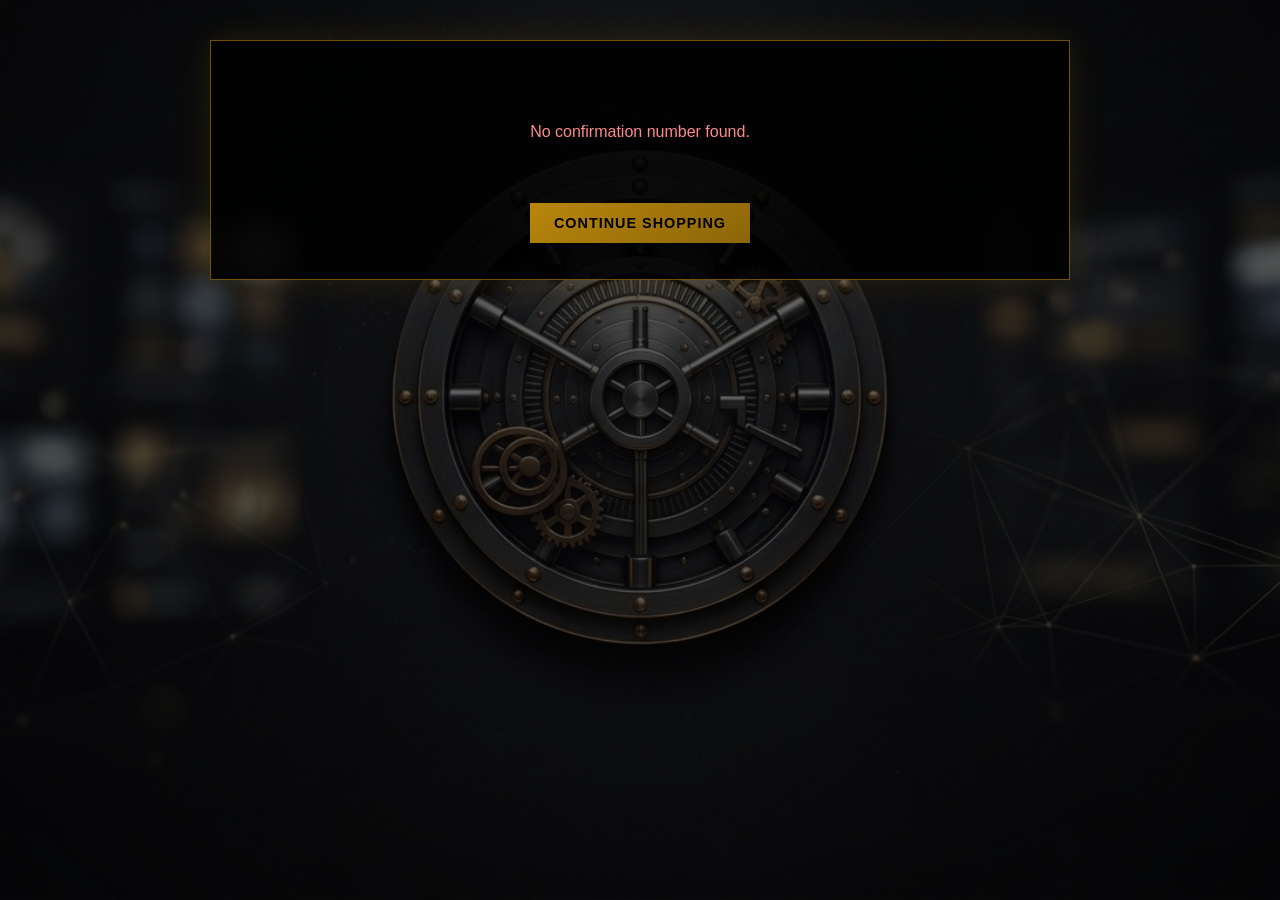
<file: templates/order_confirmation.html>
<!--
Created by Kaila Roberts 4/18/26
Updated by Day Ekoi 4/22/26 - JS-driven, loads order data from API
-->

<!DOCTYPE html>
<html lang="en">
<head>
    <meta charset="UTF-8">
    <meta name="viewport" content="width=device-width, initial-scale=1.0">
    <title>Order Confirmed | The Vault</title>
    <style>
        :root { --gold: #B8860B; --gold-light: #d4af37; }

        body {
            background: linear-gradient(rgba(0,0,0,0.6), rgba(0,0,0,0.6)),
                        url("/static/images/background.png") no-repeat center center fixed;
            background-size: cover;
            color: white;
            font-family: 'Segoe UI', Arial, sans-serif;
            margin: 0;
            min-height: 100vh;
        }

        .page-wrapper {
            max-width: 860px;
            margin: 0 auto;
            padding: 40px 20px;
        }

        .conf-card {
            background: rgba(0, 0, 0, 0.88);
            border: 1px solid rgba(184, 134, 11, 0.6);
            box-shadow: 0 0 30px rgba(184, 134, 11, 0.15);
            padding: 36px;
        }

        .conf-header {
            text-align: center;
            margin-bottom: 32px;
            border-bottom: 1px solid rgba(184, 134, 11, 0.4);
            padding-bottom: 24px;
        }

        .success-badge {
            display: inline-block;
            background: rgba(30, 120, 60, 0.3);
            border: 1px solid rgba(50, 180, 90, 0.5);
            color: #5dde8a;
            padding: 6px 16px;
            font-size: 0.85rem;
            font-weight: bold;
            letter-spacing: 1px;
            text-transform: uppercase;
            margin-bottom: 14px;
        }

        .conf-header h1 {
            margin: 0 0 8px;
            font-size: 1.9rem;
            letter-spacing: 2px;
            text-transform: uppercase;
        }

        .conf-header h1 span { color: var(--gold-light); }

        .conf-number {
            font-size: 0.9rem;
            color: #aaa;
            letter-spacing: 1px;
        }

        .conf-number strong { color: var(--gold-light); }

        .section {
            margin-bottom: 28px;
            padding-bottom: 24px;
            border-bottom: 1px solid rgba(255,255,255,0.08);
        }

        .section:last-of-type { border-bottom: none; margin-bottom: 0; }

        .section h2 {
            color: var(--gold-light);
            text-transform: uppercase;
            font-size: 0.85rem;
            letter-spacing: 2px;
            margin-bottom: 16px;
        }

        .detail-grid {
            display: grid;
            grid-template-columns: 1fr 1fr;
            gap: 12px 24px;
        }

        .detail-item strong {
            display: block;
            color: #888;
            font-size: 0.8rem;
            text-transform: uppercase;
            letter-spacing: 1px;
            margin-bottom: 4px;
        }

        .detail-item span { color: #e0e0e0; }

        .items-table {
            width: 100%;
            border-collapse: collapse;
        }

        .items-table th {
            text-align: left;
            padding: 10px 12px;
            color: var(--gold-light);
            font-size: 0.8rem;
            text-transform: uppercase;
            letter-spacing: 1px;
            border-bottom: 1px solid rgba(184,134,11,0.4);
        }

        .items-table td {
            padding: 12px;
            border-bottom: 1px solid rgba(255,255,255,0.07);
            color: #ddd;
        }

        .text-right { text-align: right; }

        .order-total {
            margin-top: 16px;
            display: flex;
            justify-content: flex-end;
            font-size: 1.15rem;
            font-weight: bold;
            color: var(--gold-light);
        }

        .button-row {
            margin-top: 32px;
            display: flex;
            gap: 14px;
            justify-content: center;
            flex-wrap: wrap;
        }

        .btn {
            text-decoration: none;
            padding: 12px 24px;
            font-weight: bold;
            text-transform: uppercase;
            letter-spacing: 1px;
            cursor: pointer;
            border: none;
            font-size: 0.9rem;
            transition: 0.2s;
        }

        .btn-primary { background: linear-gradient(145deg, #B8860B, #8B6508); color: black; }
        .btn-primary:hover { filter: brightness(1.2); }

        .btn-secondary {
            background: transparent;
            color: var(--gold-light);
            border: 1px solid var(--gold-light);
        }
        .btn-secondary:hover { background: rgba(184,134,11,0.1); }

        .loading-msg { text-align: center; color: #888; padding: 40px 0; }
        .error-msg { color: #ff8a8a; text-align: center; padding: 30px 0; }

        @media (max-width: 600px) {
            .detail-grid { grid-template-columns: 1fr; }
            .conf-card { padding: 22px; }
        }
    </style>
</head>
<body>
    <div class="page-wrapper">
        <div class="conf-card" id="confCard">
            <p class="loading-msg" id="loadingMsg">Loading your order confirmation...</p>
        </div>
    </div>

    <script>
    (async () => {
        const card = document.getElementById("confCard");

        function renderError(msg) {
            card.innerHTML = `
                <p class="error-msg">${msg}</p>
                <div class="button-row">
                    <a href="/auth/listings" class="btn btn-primary">Continue Shopping</a>
                </div>
            `;
        }

        const params = new URLSearchParams(window.location.search);
        const conf = params.get("conf");

        if (!conf) {
            renderError("No confirmation number found.");
            return;
        }

        let order, orderItems;
        try {
            const res = await fetch(`/api/orders/by-confirmation/${encodeURIComponent(conf)}`);
            const data = await res.json();
            if (!res.ok) throw new Error(data.error || "Order not found.");
            order = data.order;
            orderItems = data.order_items || [];
        } catch (e) {
            renderError(e.message || "Could not load order details.");
            return;
        }

        const createdDate = order.created_at
            ? new Date(order.created_at).toLocaleDateString("en-US", { year: "numeric", month: "long", day: "numeric" })
            : "N/A";

        const itemRows = orderItems.map(item => `
            <tr>
                <td>${item.item_name || "Item"}</td>
                <td>${item.selected_size || "—"}</td>
                <td>${item.quantity}</td>
                <td>$${parseFloat(item.price_at_purchase).toFixed(2)}</td>
                <td class="text-right">$${(item.quantity * parseFloat(item.price_at_purchase)).toFixed(2)}</td>
            </tr>
        `).join("");

        card.innerHTML = `
            <div class="conf-header">
                <div class="success-badge">&#10003; Order Submitted</div>
                <h1><span>The</span> Vault — Thank You!</h1>
                <p class="conf-number">Confirmation: <strong>${order.confirmation_number}</strong></p>
            </div>

            <div class="section">
                <h2>Order Details</h2>
                <div class="detail-grid">
                    <div class="detail-item">
                        <strong>Order Date</strong>
                        <span>${createdDate}</span>
                    </div>
                    <div class="detail-item">
                        <strong>Status</strong>
                        <span>${order.order_status}</span>
                    </div>
                    <div class="detail-item">
                        <strong>Order Total</strong>
                        <span>$${parseFloat(order.total_amount).toFixed(2)}</span>
                    </div>
                </div>
            </div>

            <div class="section">
                <h2>Buyer Information</h2>
                <div class="detail-grid">
                    <div class="detail-item">
                        <strong>Name</strong>
                        <span>${order.buyer_first_name} ${order.buyer_last_name}</span>
                    </div>
                    <div class="detail-item">
                        <strong>Email</strong>
                        <span>${order.buyer_email}</span>
                    </div>
                    <div class="detail-item">
                        <strong>Contact</strong>
                        <span>${order.buyer_contact}</span>
                    </div>
                    <div class="detail-item">
                        <strong>Meeting Location</strong>
                        <span>${order.buyer_meeting_location}</span>
                    </div>
                </div>
            </div>

            <div class="section">
                <h2>Items Purchased</h2>
                <table class="items-table">
                    <thead>
                        <tr>
                            <th>Item</th>
                            <th>Size</th>
                            <th>Qty</th>
                            <th>Price</th>
                            <th class="text-right">Subtotal</th>
                        </tr>
                    </thead>
                    <tbody>${itemRows}</tbody>
                </table>
                <div class="order-total">Total: $${parseFloat(order.total_amount).toFixed(2)}</div>
            </div>

            <div class="button-row">
                <a href="/auth/listings" class="btn btn-primary">Continue Shopping</a>
                <a href="/auth/account" class="btn btn-secondary">View My Orders</a>
            </div>
        `;
    })();
    </script>
</body>
</html>
</file>
